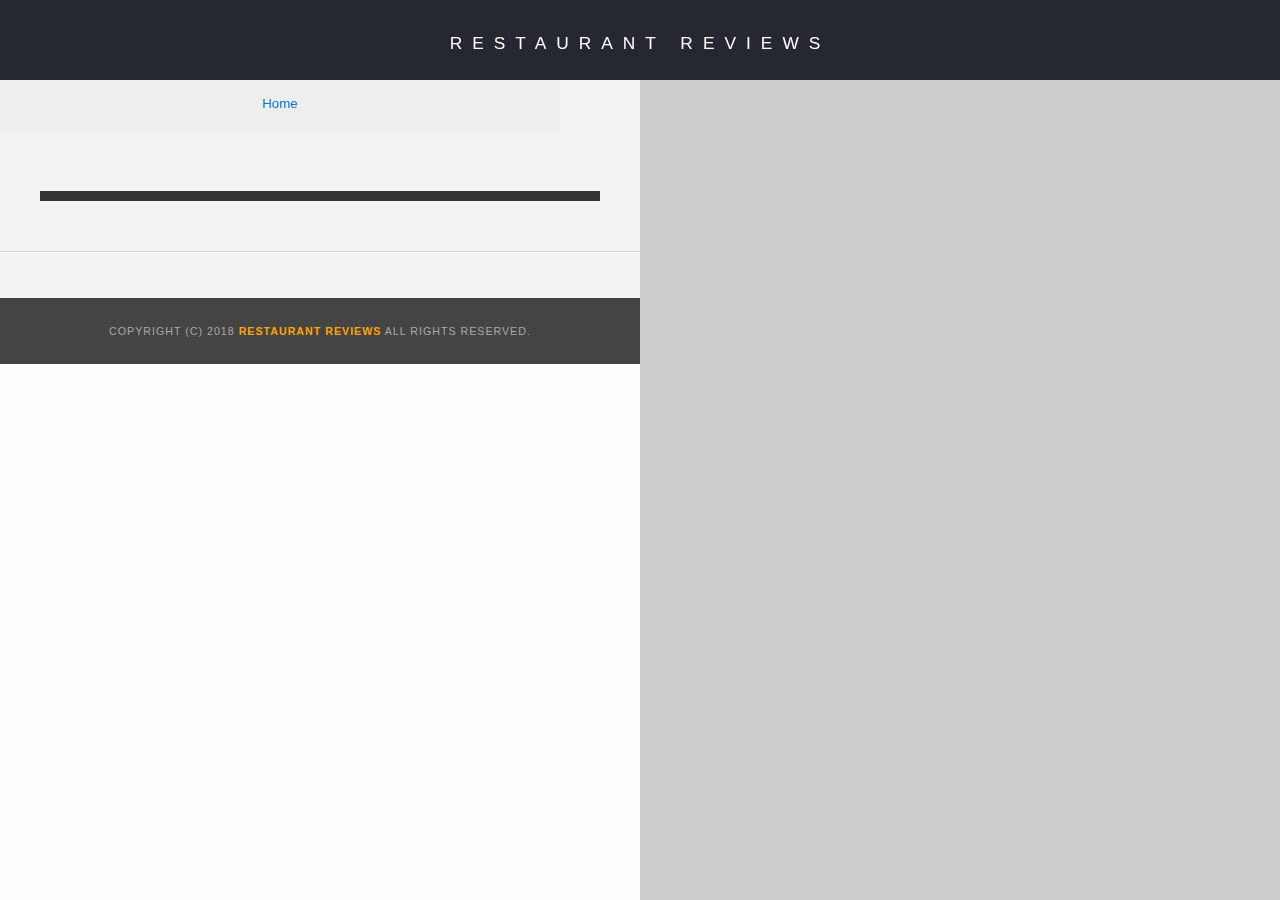
<file: restaurant.html>
<!DOCTYPE html>
<html>
  <head>
    <meta charset="UTF-8" />
    <meta name="viewport" content="width=device-width, initial-scale=1.0" />
    <meta http-equiv="X-UA-Compatible" content="ie=edge" />

    <!--MapBox GL JS and CSS files-->
    <!-- <script src="https://api.mapbox.com/mapbox-gl-js/v0.51.0/mapbox-gl.js"></script>
    <link
      href="https://api.mapbox.com/mapbox-gl-js/v0.51.0/mapbox-gl.css"
      rel="stylesheet"
    /> -->

    <!-- Normalize.css for better cross-browser consistency -->
    <link
      rel="stylesheet"
      src="//normalize-css.googlecode.com/svn/trunk/normalize.css"
    />
    <!-- Main CSS file -->
    <link rel="stylesheet" href="css/styles.css" type="text/css" />
    <link
      rel="stylesheet"
      href="https://unpkg.com/leaflet@1.3.1/dist/leaflet.css"
      integrity="sha512-Rksm5RenBEKSKFjgI3a41vrjkw4EVPlJ3+OiI65vTjIdo9brlAacEuKOiQ5OFh7cOI1bkDwLqdLw3Zg0cRJAAQ=="
      crossorigin=""
    />

    <title>Restaurant Info</title>
  </head>

  <body class="inside">
    <!-- Beginning header -->
    <header>
      <!-- Beginning nav -->
      <nav>
        <h1>
          <a tabindex="0" aria-label="Restaurant-review" href="/"
            >Restaurant Reviews</a
          >
        </h1>

        <!-- Beginning breadcrumb -->
        <ul id="breadcrumb" aria-label="breadcrumb for navigation">
          <li><a href="/" tabindex="0" aria-label="Home">Home</a></li>
        </ul>
        <!-- End breadcrumb -->
      </nav>
      <!-- End nav -->
    </header>
    <!-- End header -->

    <!-- Beginning main -->
    <main id="maincontent">
      <!-- Beginning map -->
      <section id="map-container">
        <div id="map" arial-label="Map of Restaurnts" role="application"></div>
      </section>
      <!-- End map -->
      <!-- Beginning restaurant -->
      <section
        id="restaurant-container"
        tabindex="0"
        aria-label="Restaurant Information"
      >
        <h2 id="restaurant-name" tabindex="0"></h2>
        <img id="restaurant-img" />
        <p id="restaurant-cuisine" tabindex="0"></p>
        <p id="restaurant-address" tabindex="0"></p>
        <table id="restaurant-hours" tabindex="0"></table>
      </section>
      <!-- end restaurant -->
      <!-- Beginning reviews -->
      <section id="reviews-container">
        <ul id="reviews-list"></ul>
      </section>
      <!-- End reviews -->
    </main>
    <!-- End main -->

    <!-- Beginning footer -->
    <footer id="footer">
      Copyright (c) 2018 <a href="/"><strong>Restaurant Reviews</strong></a> All
      Rights Reserved.
    </footer>
    <!-- End footer -->
    <!-- <script
      src="https://unpkg.com/leaflet@1.3.1/dist/leaflet.js"
      integrity="sha512-/Nsx9X4HebavoBvEBuyp3I7od5tA0UzAxs+j83KgC8PU0kgB4XiK4Lfe4y4cgBtaRJQEIFCW+oC506aPT2L1zw=="
      crossorigin=""
    ></script> -->
    <!-- Beginning scripts -->
    <!-- Database helpers -->
    <script type="text/javascript" src="js/dbhelper.js"></script>
    <!-- Main javascript file -->
    <script type="text/javascript" src="js/restaurant_info.js"></script>
    <!-- Service worker registrar file -->
    <script
      type="application/javascript"
      charset="utf-8"
      src="js/swRegister.js"
    ></script>
    <script
      defer
      src="https://maps.googleapis.com/maps/api/js?key=AIzaSyCR5i5mi6Qlvttdx5tPOkv6qkuD2OmEyN8&callback=initMap"
    ></script>
    <!-- Google Maps -->
    <!--  <script async defer src="https://maps.googleapis.com/maps/api/js?key=AIzaSyA_tKbW6A5pQ-eupxI56myUnHLqYCzOjKo&libraries=places&callback=initMap"></script> -->
    <!-- End scripts -->
  </body>
</html>
</file>
<file: css/styles.css>
@charset "utf-8";
/* CSS Document */
* {
  box-sizing: border-box !important; 
}

body,html {
  width: 100%;
}

body,td,th,p{
	font-family: Arial, Helvetica, sans-serif;
	font-size: 10pt;
	color: #333;
	line-height: 1.5;
}
body {
	background-color: #fdfdfd;
	margin: 0;
	position:relative;
}
ul, li {
	font-family: Arial, Helvetica, sans-serif;
	font-size: 10pt;
	color: #333;
}
a {
	color: orange;
	text-decoration: none;
}
a:hover, a:focus {
	color: #3397db;
	text-decoration: none;
}
a img{
	border: none 0px #fff;
}
h1, h2, h3, h4, h5, h6 {
  font-family: Arial, Helvetica, sans-serif;
  margin: 0 0 20px;
}
article, aside, canvas, details, figcaption, figure, footer, header, hgroup, menu, nav, section {
	display: block;
}
#maincontent {
  background-color: #f3f3f3;
  min-height: 100%;
}
#footer {
  background-color: #444;
  color: #aaa;
  font-size: 8pt;
  letter-spacing: 1px;
  padding: 25px;
  text-align: center;
  text-transform: uppercase;
}
/* ====================== Navigation ====================== */
nav {
  width: 100%;
  height: 80px;
  background-color: #252831;
  text-align:center;
}
nav h1 {
  margin: auto;
  padding: 20px 0;
}
nav h1 a {
  color: #fff;
  font-size: 13pt;
  font-weight: 300;
  letter-spacing: 10px;
  text-transform: uppercase;
}
#breadcrumb {
    padding: 10px 20px 16px;
    list-style: none;
    background-color: #eee;
    font-size: 17px;
    margin: 0;
    width: 100%;
}

/* Display list items side by side */
#breadcrumb li {
    display: inline;
}

/* Add a slash symbol (/) before/behind each list item */
#breadcrumb li+li:before {
    padding: 8px;
    color: black;
    content: "/\00a0";
}

/* Add a color to all links inside the list */
#breadcrumb li a {
    color: #0275d8;
    text-decoration: none;
}

/* Add a color on mouse-over */
#breadcrumb li a:hover {
    color: #01447e;
    text-decoration: underline;
}
/* ====================== Map ====================== */
#map {
  height: 400px;
  width: 100%;
  background-color: #ccc;
}
/* ====================== Restaurant Filtering ====================== */
.filter-options {
  width: 100%;
  height: 100%;
  padding: 10px 0;
  background-color: #3397DB;
  align-items: center;
}
.filter-options h2 {
  color: white;
  font-size: 1rem;
  font-weight: normal;
  line-height: 1;
  margin: 0 20px;
}
.filter-options select {
  background-color: white;
  border: 1px solid #fff;
  font-family: Arial,sans-serif;
  font-size: 11pt;
  height: 35px;
  letter-spacing: 0;
  margin: 10px;
  padding: 0 10px;
  width: 200px;

}

/* ====================== Restaurant Listing ====================== */
#restaurants-list {
  background-color: #f3f3f3;
  list-style: outside none none;
  margin: 0;
  padding: 30px 15px 60px;
  text-align: center;
  display: flex;
  flex-flow: row;
  flex-wrap: wrap;
  align-items: center;
  justify-content: center;
}
#restaurants-list li {
  background-color: #fff;
  border: 2px solid #ccc;
  font-family: Arial,sans-serif;
  margin: 15px;
  min-height: 380px;
  padding: 0 30px 25px;
  text-align: left;
  width: 80%;
  max-width: 350px;
}
#restaurants-list .restaurant-img {
  background-color: #ccc;
  display: block;
  margin: 0;
  max-width: 100%;
  min-height: 248px;
  min-width: 100%;
}
#restaurants-list li h2 {
  color: #f18200;
  font-family: Arial,sans-serif;
  font-size: 14pt;
  font-weight: 200;
  letter-spacing: 0;
  line-height: 1.3;
  margin: 20px 0 10px;
  text-transform: uppercase;
}
#restaurants-list p {
  margin: 0;
  font-size: 11pt;
}
#restaurants-list li a {
  background-color: orange;
  border-bottom: 3px solid #eee;
  color: #fff;
  display: inline-block;
  font-size: 10pt;
  margin: 15px 0 0;
  padding: 8px 30px 10px;
  text-align: center;
  text-decoration: none;
  text-transform: uppercase;
}

/* ====================== Restaurant Details ====================== */
.inside header {
  width: 100%;
  z-index: 1000;
}

.inside #map-container {
  background: blue none repeat scroll 0 0;
  height: 300px;
  position: relative;
  top: 0;
  left: 0;
  width: 100%;
}
.inside #map {
  background-color: #ccc;
  height: 100%;
  width: 100%;
  position: absolute;
  top: 0;
  left: 0;
}
.inside #footer {
  bottom: 0;
  position: absolute;
  width: 100%;
}
#restaurant-name {
  color: #f18200;
  font-family: Arial,sans-serif;
  font-size: 17pt;
  font-weight: 200;
  letter-spacing: 0;
  margin: 15px 0 30px;
  text-transform: uppercase;
  line-height: 1.1;
  text-align: left;
}
#restaurant-img {
	width: 100%;
}
#restaurant-address {
  font-size: 12pt;
  margin: 10px 0px;
}
#restaurant-cuisine {
  background-color: #333;
  color: #ddd;
  font-size: 12pt;
  font-weight: 300;
  letter-spacing: 10px;
  margin: 0 0 20px;
  padding: 5px 0;
  text-align: center;
  text-transform: uppercase;
	width: 100%;
}
#restaurant-container, #reviews-container {
  border-bottom: 1px solid #d9d9d9;
  border-top: 1px solid #fff;
  padding: 20px 40px 30px;
  width: 100%;
}
#reviews-container {
  padding: 30px 40px 80px;
}
#reviews-container h3 {
  color: #f58500;
  font-size: 24pt;
  font-weight: 300;
  letter-spacing: -1px;
  padding-bottom: 1pt;
}
#reviews-list {
  margin: 0;
  padding: 0;
}
#reviews-list li {
  background-color: #fff;
    border: 2px solid #f3f3f3;
  display: block;
  list-style-type: none;
  margin: 0 0 30px;
  overflow: hidden;
  padding: 0 20px 20px;
  position: relative;
  width: 100%;
}
#reviews-list li p {
  margin: 0 0 10px;
}
#restaurant-hours td {
  color: #666;
}


/* Media query for large screens */
@media screen and (min-width: 700px) {
  .inside header {
    position: fixed;
    top: 0;
  }

  .inside #maincontent{
    min-width: 100%;
  }
  .inside #map-container {
    background: blue none repeat scroll 0 0;
    height: 100%;
    position: fixed;
    left: 50%;
    top: 80px;
    width: 50%;
  }
  .inside #map {
    background-color: #ccc;
    height: 100%;
    width: 100%;
    position: relative;
    
  }

  #breadcrumb {
    width: calc(50% - 80px);
  }


  #restaurant-container, #reviews-container {
    padding: 140px 40px 30px;
    width: 50%;
  }
  #reviews-container {
    padding: 30px 40px 80px;
  }

  .inside #footer {
    width: 50%;
  }
}
</file>
